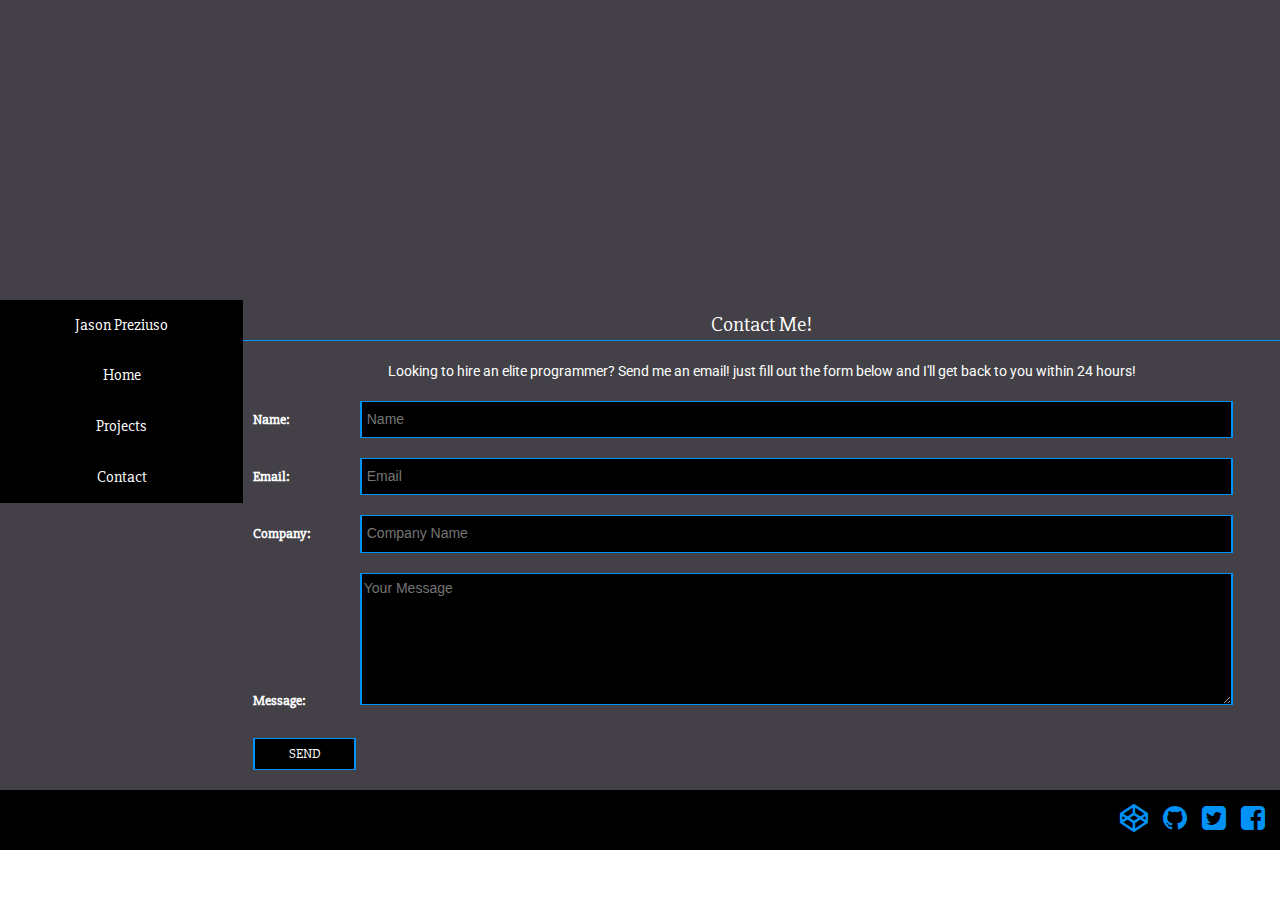
<file: contact.html>
<!DOCTYPE html>
<html lang="en">
<head>
    <meta charset="UTF-8">
    <meta name="viewport" content="width=device-width">
    <link rel="stylesheet" type="text/css" href="contact.css" />
    <link rel="stylesheet" href="bower_components/bootstrap/dist/css/bootstrap.min.css" />
    <link rel="stylesheet" href="font-awesome-4.5.0/css/font-awesome.min.css" />
    <script src="bower_components/jquery/dist/jquery.min.js"></script>
    <script src="bower_components/bootstrap/dist/js/bootstrap.min.js"></script>
    <title>Contact</title>
</head>
<body>
   <div id="wrapper">
       <header id="masthead">
       </header>
       <nav id="mainnav">
          <a id="brandName" class="navbar-brand" href="http://prez0005.edumedia.ca/mad9013/final/index.html">Jason Preziuso</a>
          <button type="button" class="navbar-toggler hidden-sm-up" data-toggle="collapse" data-target=".navbar-collapse">&#9776;</button>
            <ul class="navbar-collapse collapse navbar-toggleable-xs">
               <li><a id="navLink" href="http://prez0005.edumedia.ca/mad9013/final/index.html">Home</a></li>
               <li><a id="navLink" href="http://prez0005.edumedia.ca/mad9013/final/projects.html">Projects</a></li>
               <li><a id="navLink" href="http://prez0005.edumedia.ca/mad9013/final/contact.html">Contact</a></li>
            </ul>
      </nav>
       <main id="content">
           <form action=mailto:italia_2003_@hotmail.com method="POST" enctype="multipart/form-data">
                <fieldset>
                    <legend id="legend">Contact Me!</legend>
                    <p>Looking to hire an elite programmer? Send me an email! just fill out the form below and I'll get back to you within 24 hours!</p>
                    <div class="inputs">
                        <div class="box">
                            <label for="name">Name:</label>
                            <input type="text" id="name" placeholder="Name" />
                        </div>
                        <div class="box">
                            <label for="email">Email:</label>
                            <input type="email" id="email" placeholder="Email" />
                        </div>
                        <div class="box">
                            <label for="comp">Company:</label>
                            <input type="text" id="comp" placeholder="Company Name" />
                        </div>
                        <div class="box" id="messB">
                            <label id="messL" for="mess">Message:</label>
                            <textarea id="mess" rows="5" placeholder="Your Message"></textarea>
                        </div>
                    </div>
                    <div class="box">
                        <input type="submit" value="SEND" id="submit" />
                    </div>
                </fieldset>
           </form>
       </main>   
       <footer id="footer">
           <a href="http://www.facebook.com"><i class="fa fa-facebook-square fa-2x"></i></a>
           <a href="http://www.twitter.com"><i class="fa fa-twitter-square fa-2x"></i></a>
           <a href="http://www.github.com"><i class="fa fa-github fa-2x"></i></a>
           <a href="http://www.codepen.com"><i class="fa fa-codepen fa-2x"></i></a>
       </footer>
   </div>
</body>
</html>
</file>
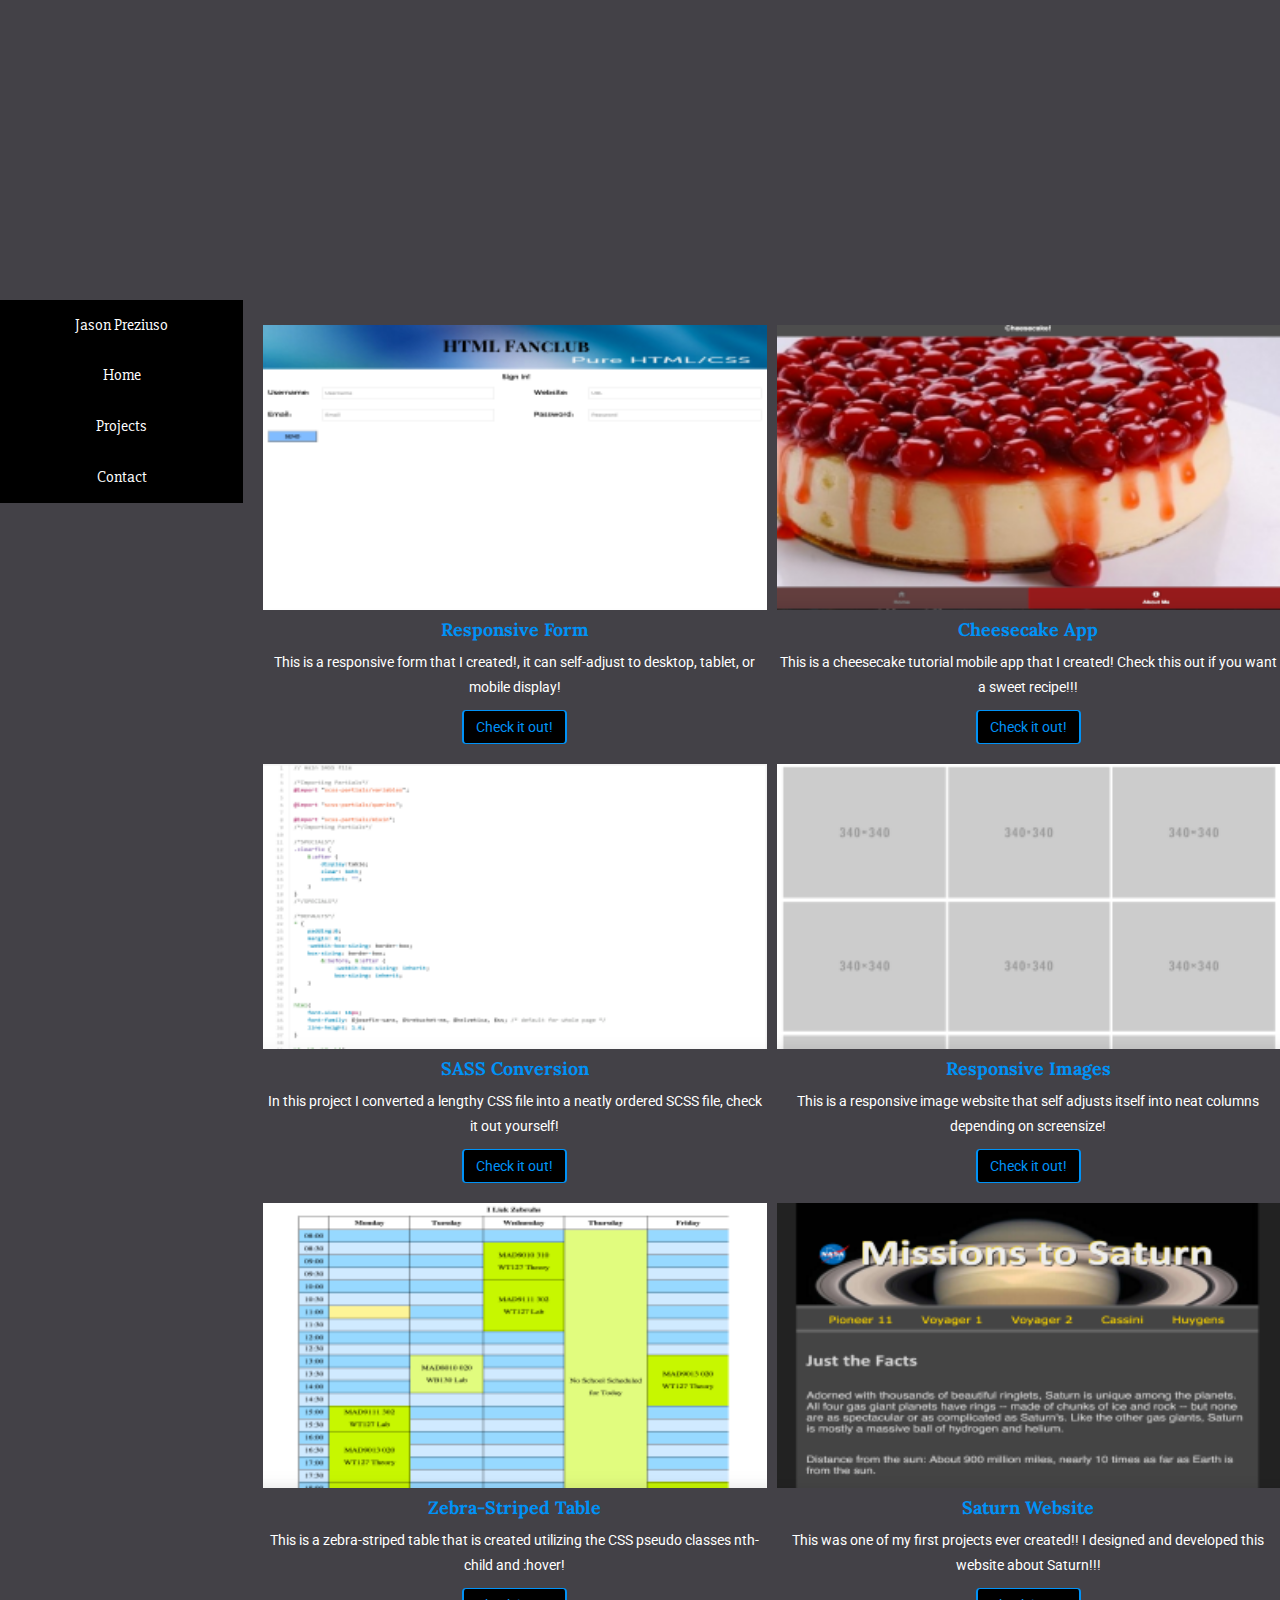
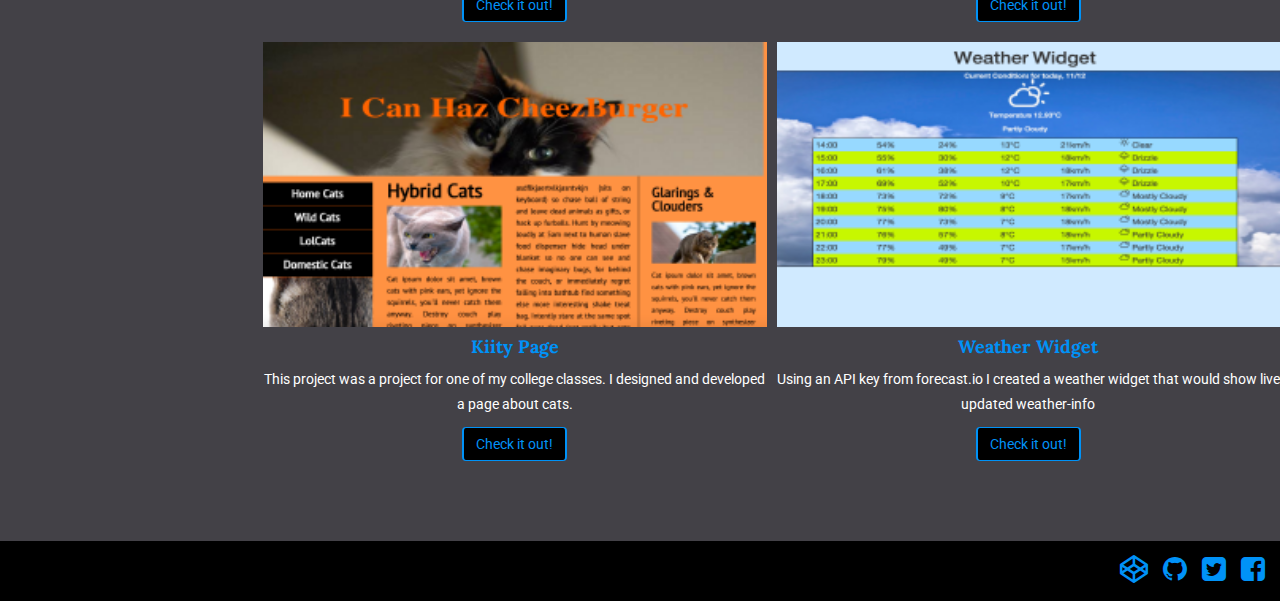
<file: projects.html>
<!DOCTYPE html><!--AHHHHHHHHHHHHH-->
<html lang="en">
<head>
    <meta charset="UTF-8">
    <meta name="viewport" content="width=device-width">
    <link rel="stylesheet" type="text/css" href="projects.css" />
    <link rel="stylesheet" href="bower_components/bootstrap/dist/css/bootstrap.min.css" />
    <link rel="stylesheet" href="font-awesome-4.5.0/css/font-awesome.min.css" />
    <script src="bower_components/jquery/dist/jquery.min.js"></script>
    <script src="bower_components/bootstrap/dist/js/bootstrap.min.js"></script>
    <title>Projects</title>
</head>
<body>
   <div id="wrapper">
       <header id="masthead">
       </header>
       <nav id="mainnav">
          <a id="brandName" class="navbar-brand" href="http://prez0005.edumedia.ca/mad9013/final/index.html">Jason Preziuso</a>
          <button type="button" class="navbar-toggler hidden-sm-up" data-toggle="collapse" data-target=".navbar-collapse">&#9776;</button>
            <ul class="navbar-collapse collapse navbar-toggleable-xs">
               <li><a id="navLink" href="http://prez0005.edumedia.ca/mad9013/final/index.html">Home</a></li>
               <li><a id="navLink" href="http://prez0005.edumedia.ca/mad9013/final/projects.html">Projects</a></li>
               <li><a id="navLink" href="http://prez0005.edumedia.ca/mad9013/final/contact.html">Contact</a></li>
            </ul>
      </nav>
       <main id="content">
          
           <div id="card1" class="card">
  <img id="projectImg" class="card-img-top" src="img/form.png" alt="Card image cap">
  <div class="card-block">
    <h4 class="card-title">Responsive Form</h4>
    <p class="card-text">This is a responsive form that I created!, it can self-adjust to desktop, tablet, or mobile display!</p>
    <a href="https://github.com/jason7564/Resp-Form" id="checkBtn" class="btn btn-primary">Check it out!</a>
  </div>
</div>
      
      <div id="card2" class="card">
  <img id="projectImg" class="card-img-top" src="img/sass.png" alt="Card image cap">
  <div class="card-block">
    <h4 class="card-title">SASS Conversion</h4>
    <p class="card-text">In this project I converted a lengthy CSS file into a neatly ordered SCSS file, check it out yourself!</p>
    <a href="https://github.com/jason7564/sass-conversion" id="checkBtn" class="btn btn-primary">Check it out!</a>
  </div>
</div>
      
      <div id="card3" class="card">
  <img id="projectImg" class="card-img-top" src="img/zebruh.png" alt="Card image cap">
  <div class="card-block">
    <h4 class="card-title">Zebra-Striped Table</h4>
    <p class="card-text">This is a zebra-striped table that is created utilizing the CSS pseudo classes nth-child and :hover!</p>
    <a href="https://github.com/jason7564/Zebra-Table" id="checkBtn" class="btn btn-primary">Check it out!</a>
  </div>
</div>
      
      <div id="card4" class="card">
  <img id="projectImg" class="card-img-top" src="img/kitty.png" alt="Card image cap">
  <div class="card-block">
    <h4 class="card-title">Kiity Page</h4>
    <p class="card-text">This project was a project for one of my college classes. I designed and developed a page about cats.</p>
    <a href="https://github.com/jason7564/mad9013-midterm" id="checkBtn" class="btn btn-primary">Check it out!</a>
  </div>
</div>
      
      <div id="card5" class="card">
  <img id="projectImg" class="card-img-top" src="img/cheesecake.png" alt="Card image cap">
  <div class="card-block">
    <h4 class="card-title">Cheesecake App</h4>
    <p class="card-text">This is a cheesecake tutorial mobile app that I created! Check this out if you want a sweet recipe!!! </p>
    <a href="https://github.com/jason7564/jQuery-Mobile-App" id="checkBtn" class="btn btn-primary">Check it out!</a>
  </div>
</div>
      
      <div id="card6" class="card">
  <img id="projectImg" class="card-img-top" src="img/respimg.png" alt="Card image cap">
  <div class="card-block">
    <h4 class="card-title">Responsive Images</h4>
    <p class="card-text">This is a responsive image website that self adjusts itself into neat columns depending on screensize!</p>
    <a href="https://github.com/jason7564/mad9013-responsive-images" id="checkBtn" class="btn btn-primary">Check it out!</a>
  </div>
</div>
      
      <div id="card7" class="card">
  <img id="projectImg" class="card-img-top" src="img/saturn.png" alt="Card image cap">
  <div class="card-block">
    <h4 class="card-title">Saturn Website</h4>
    <p class="card-text">This was one of my first projects ever created!! I designed and developed this website about Saturn!!!</p>
    <a href="https://github.com/jason7564/css-project" id="checkBtn" class="btn btn-primary">Check it out!</a>
  </div>
</div>
      
      <div id="card8" class="card">
  <img id="projectImg" class="card-img-top" src="img/weather.png" alt="Card image cap">
  <div class="card-block">
    <h4 class="card-title">Weather Widget</h4>
    <p class="card-text">Using an API key from forecast.io I created a weather widget that would show live updated weather-info</p>
    <a href="https://github.com/jason7564/Weather-Widget" id="checkBtn" class="btn btn-primary">Check it out!</a>
  </div>
</div>
       </main>   
       <footer id="footer">
           <a href="http://www.facebook.com"><i class="fa fa-facebook-square fa-2x"></i></a>
           <a href="http://www.twitter.com"><i class="fa fa-twitter-square fa-2x"></i></a>
           <a href="http://www.github.com"><i class="fa fa-github fa-2x"></i></a>
           <a href="http://www.codepen.com"><i class="fa fa-codepen fa-2x"></i></a>
       </footer>
   </div>
</body>
</html>
</file>
<file: contact.css>
/* Serif */
@import url(https://fonts.googleapis.com/css?family=Slabo+27px); /* font-family: "Slabo 27px", "Lora", serif; */
@import url(https://fonts.googleapis.com/css?family=Lora);
/* Sans-Serif */
@import url(https://fonts.googleapis.com/css?family=Roboto); /* font-family: "Roboto", "Droid Sans", sans-serif; */
@import url(https://fonts.googleapis.com/css?family=Droid+Sans);

/* Colors */
/*
Black: #000000
Charcoal: #434147
White: #FFFFFF
Blue: #00C0F7
Darker-Blue: #0092F7
*/

* {
    box-sizing: border-box;
}

/* Header */
#masthead {
    background-image: url("http://static1.squarespace.com/static/5555f62be4b0443afbe48196/t/55580f8de4b003c2510192ef/1431834509432/contact-banner.png?format=1500w");
    /* free image from http://kaleenasaidit.com/ */
    padding: 150px;
    background-size: 100% 100%;
}

/* Navigation */
#mainnav a {
    text-align: center;
    margin: auto;
    font-family: "Slabo 27px", "Lora", serif;
}

#mainnav ul li a{
    display: block;
    white-space: nowrap;
    list-style-type: none;
    padding: 14px;
    color: #FFFFFF;
    clear: both;
}

ul {
    padding-left: 0px;
}

#mainnav {
    width: 100%; 
    background-color: #000000;
}

#mainnav ul {
    table-layout: fixed;
    width: 100%;
}

#mainnav li {
    display: block;
    width: 100%;
    text-align: center;
}

#mainnav li:hover {
    background-color: #00C0F7;
}

.navbar-brand {
    width: 100%;
    text-align: center;
    color: #FFFFFF;
    display: block;
    background-color: #000000;
    float: left;
    font-family: "Slabo 27px", "Lora", serif;
}

.navbar-toggler {
    display: block;
    margin: auto;
    background-color: #0092F7;
    color: #000000;
    border: none;
    width: 35px;
}

#navLink{
    font-size: 16px;
}

/* Main Content */
#wrapper {
    background-color: #434147;
}

textarea {
    width: 100%;
    font-family: "Roboto", "Droid Sans", sans-serif;
    border: 1px solid #0092F7;
    border-left: 2px solid #0092F7;
    border-right: 2px solid #0092F7;
}


p {
    text-align: center;
    font-family: "Roboto", "Droid Sans", sans-serif;
    padding: 0 10px;
    color: #FFFFFF;
}

h1 {
    font-size: 1.5rem;
    text-align: center;
    font-family: "Slabo 27px", "Lora", serif;
}

label {
    font-family: "Slabo 27px", "Lora", serif;
    color: #FFFFFF;
}

form {
    width: 100%;
}

input {
    width: 100%;
    padding: 5px;
    font-family: "Roboto", "Droid Sans", sans-serif;
    border: 1px solid #0092F7;
    border-left: 2px solid #0092F7;
    border-right: 2px solid #0092F7;
}

#legend {
    color: #FFFFFF;
    text-align: center;
    font-family: "Slabo 27px", "Lora", serif;
    border-bottom: 1px solid #0092F7;
}

#submit {
    width: 100%;
    background-color: #000000;
    color: #FFFFFF;
    font-family: "Slabo 27px", "Lora", serif;
    border: 1px solid #0092F7;
    border-left: 2px solid #0092F7;
    border-right: 2px solid #0092F7;
}

fieldset {
    border: none;
}

input[type="text"], textarea {
    background-color : #000000; 

}

input[type="email"], textarea {
    background-color : #000000; 

}

textarea:focus, input:focus {
    color: #0092F7;
}

textarea:not(:focus), input:not(:focus) {
    color: #0092F7;
}

input, select, textarea{
    color: #0092F7;
}

/* Footer */
#footer {
    display: block;
    bottom: 0;
    margin-top: 10px;
    padding: 30px 0 30px 0;
    background-color: #000000;
}

footer p {
    color: #FFFFFF;
    font-size: 12px;
    padding: 30px 0 0 10px;
    font-family: "Roboto", "Droid Sans", sans-serif;
}

i {
    float: right;
    color: #0092F7;
    padding-right: 15px;
    margin-top: -15px;
}

/* Media Queries */

@media all and (min-width: 48em){

  /* Navigation */
    .navbar-toggler {
        display: none;
    }
    
    .navbar-brand {
        width: 19%;
        text-align: center;
        color: #FFFFFF;
        float: left;
        background-color: #000000;
        font-family: "Slabo 27px", "Lora", serif;
   }
    
    #brandName {
        font-size: 16px;
    }
    
    #mainnav ul {
        display: block;
        width: 19%;
        float: left;
        clear: both;
        text-align: center;
        padding: 0;
     }
       
    #mainnav li {
        display: block;
        width: 100%;
        text-align: center;
        float: left;
        clear: both;
        background-color: #000000;  
     }     
    
    /* Main Content */
   .inputs {
        line-height: 1.8;
        overflow: hidden;
        -webkit-column-count: 1;
        -webkit-column-gap: 75px;
        -moz-column-count: 1;
        -moz-column-gap: 75px;
        column-count: 1;
        column-gap: 75px;
    }
    
    h1 {
        font-size: 2.5rem;
        font-family: "Slabo 27px", "Lora", serif;
    }
    
    label {
        display: inline-block;
        width: 10%;
        font-family: "Slabo 27px", "Lora", serif;
    }
    
    input {
        margin: 0 0 25px 0;
        width: 85%;
        font-family: "Roboto", "Droid Sans", sans-serif;    
    }
    
    textarea {
        width: 85%;
    }
    
    #submit {
        width: 10%;
        font-family: "Slabo 27px", "Lora", serif;
    }
    
    .box {
        padding: 10px 0 10px 10px;
    }   
    
    #legend {
        padding-top: 10px;
    }
}
   
@media all and (max-width: 48em) and (min-width: 35em){
    
    /* Navigation */
    .navbar-toggler {
        display: none;
    }
    
    .navbar-brand {
        width: 19%;
        text-align: center;
        color: #FFFFFF;
        float: left;
        background-color: #000000;
        font-family: "Slabo 27px", "Lora", serif;
    }
    
    #mainnav ul {
        display: table;
        table-layout: fixed;
        width: 81%;
    }

    #mainnav li {
        display: table-cell;
        width: 33.33%;
        text-align: center;
        font-size: 12px;
    }   
    
    #mainnav ul li a {
        font-size: 14px;    
        padding: 5px;
        font-family: "Slabo 27px", "Lora", serif;
    }
    
    #brandName {
        font-size: 14px;
        padding: 5px;
        height: 22px;
    }
    
    /* Main Content */
    .inputs {
        line-height: 1.8;
        overflow: hidden;
        -webkit-column-count: 2;
        -webkit-column-gap: 75px;
        -moz-column-count: 2;
        -moz-column-gap: 75px;
        column-count: 2;
        column-gap: 75px;
        padding-left: 10px;
    }
    
    h1 {
        font-size: 2rem;
        font-family: "Slabo 27px", "Lora", serif;
    }
    
    input {
        margin: 0 0 25px 0;
        font-family: "Roboto", "Droid Sans", sans-serif;
    }
    
    #messB {
        padding-right: 20px;
    }
    
    label {
        font-size: 12px;
        font-family: "Slabo 27px", "Lora", serif;
    }
    
    #submit {
        width: 25%;
        float: right;
        margin-bottom: 10px;
        font-family: "Slabo 27px", "Lora", serif;
        margin-right: 20px;
        border: 1px solid #0092F7;
        border-left: 2px solid #0092F7;
        border-right: 2px solid #0092F7;
    }
    
    .box {
        padding: 5px;
    }
    
    #mess {
        margin-top: 10px;
    }

    /* Footer */
    #footer {
        text-align: center;
        font-family: "Roboto", "Droid Sans", sans-serif;
    }
    
    i {
        width: 25%;
    }
}

@media all and (max-width: 35em){

    #content {
        text-align: center;
    }
    
    #footer {
        text-align: center;
        font-family: "Roboto", "Droid Sans", sans-serif;
    }
    
    i {
        width: 25%;
    }
    
    #legend {
        padding-top: 10px;
    }
    
    .box label {
        display: none;
    }
    
    .box {
        padding: 10px;
    }
}
</file>
<file: projects.css>
/* Serif */
@import url(https://fonts.googleapis.com/css?family=Slabo+27px); /* font-family: "Slabo 27px", "Lora", serif; */
@import url(https://fonts.googleapis.com/css?family=Lora);
/* Sans-Serif */
@import url(https://fonts.googleapis.com/css?family=Roboto); /* font-family: "Roboto", "Droid Sans", sans-serif; */
@import url(https://fonts.googleapis.com/css?family=Droid+Sans);

/* Colors */
/*
Black: #000000
Charcoal: #434147
White: #FFFFFF
Blue: #00C0F7
Darker-Blue: #0092F7
*/

* {
    box-sizing: border-box;
}

/* Header */
#masthead {
    background-image: url("http://www.craneblogger.com/wp-content/uploads/2010/01/coolest-tower-crane-15.jpg");
    /* free image from http://www.craneblogger.com/ */
    padding: 150px;
    background-size: 100% 100%;
}

/* Navigation */
#mainnav a {
    text-align: center;
    margin: auto;
}

#mainnav ul li a{
    display: block;
    white-space: nowrap;
    list-style-type: none;
    padding: 14px;
    color: #FFFFFF;
    clear: both;
    font-family: "Slabo 27px", "Lora", serif;
}

ul {
    padding-left: 0px;
}

#mainnav {
    width: 100%; 
    background-color: #000000;
}

#mainnav ul {
    table-layout: fixed;
    width: 100%;
}

#mainnav li {
    display: block;
    width: 100%;
    text-align: center;
}

#mainnav li:hover {
    background-color: #00C0F7;
}

.navbar-brand {
    width: 100%;
    text-align: center;
    color: #FFFFFF;
    display: block;
    background-color: #000000;
    float: left;
    font-family: "Slabo 27px", "Lora", serif;
}

.navbar-toggler {
    display: block;
    margin: auto;
    background-color: #0092F7;
    color: #000000;
    border: none;
    width: 35px;
}

#navLink{
    font-size: 16px;
}

/* Main Content */
#content {
    overflow: hidden;
    -webkit-column-count: 1;
    -webkit-column-gap: 10px;
    -moz-column-count: 1;
    -moz-column-gap: 10px;
    column-count: 1;
    column-gap: 10px;
    padding: 10px;
    text-align: center;
}

#wrapper {
        background-color: #434147;
}

 #projectImg{
    width: 100%;
}

.card-title {
    font-family: "Lora", "Slabo 27px", serif;
    font-weight: 900;
    color: #0092F7;
}

.card-text {
    font-family: "Roboto", "Droid Sans", sans-serif;
    color: #FFFFFF;
}

#checkBtn{
    font-family: "Roboto", "Droid Sans", sans-serif;
    background-color: #000000;
    color: #0092F7;
    border: 1px solid #0092F7;
    border-left: 2px solid #0092F7;
    border-right: 2px solid #0092F7;
}

/* Footer */
#footer {
    display: block;
    bottom: 0;
    margin-top: 10px;
    padding: 30px 0 30px 0;
    background-color: #000000;
}

footer p {
    color: #FFFFFF;
    font-size: 12px;
    font-family: "Roboto", "Droid Sans", sans-serif;
    padding: 30px 0 0 10px;
}

i {
    float: right;
    color: #0092F7;
    padding-right: 15px;
    margin-top: -15px;
}

/* Media Queries */

@media all and (min-width: 48em){

  /* Navigation */
    .navbar-toggler {
        display: none;
    }
    
    .navbar-brand {
        width: 19%;
        text-align: center;
        color: #FFFFFF;
        float: left;
        background-color: #000000;
    }
    
    #brandName {
        font-size: 16px;
    }
    
    #mainnav ul {
        display: block;
        width: 19%;
        float: left;
        clear: both;
        text-align: center;
        padding: 0;
    }
     
    #mainnav li {
        display: block;
        width: 100%;
        text-align: center;
        float: left;
        clear: both;
        background-color: #000000;  
    }     
    
    /* Main Content */
    #content {
        line-height: 1.8;
        overflow: hidden;
        -webkit-column-count: 2;
        -webkit-column-gap: 10px;
        -moz-column-count: 2;
        -moz-column-gap: 10px;
        column-count: 2;
        column-gap: 10px;
        padding: 25px 0 0 20px;
     }
    
    #projectImg{
        width: 100%;
    }
    
    #card5 {
    margin-top: 100px;
    }
    
    .card {
        padding-bottom: 20px;
    }
}
   
@media all and (max-width: 48em) and (min-width: 35em){
    
    /* Navigation */
    .navbar-toggler {
        display: none;
    }
    
    .navbar-brand {
        width: 19%;
        text-align: center;
        color: #FFFFFF;
        float: left;
        background-color: #000000;
    }
    
    #mainnav ul {
        display: table;
        table-layout: fixed;
        width: 81%;
    }

    #mainnav li {
        display: table-cell;
        width: 33.33%;
        text-align: center;
        font-size: 12px;
    }   
    
    #mainnav ul li a {
        font-size: 14px;    
        padding: 5px;
    }
    
    #brandName {
        font-size: 14px;
        padding: 5px;
        height: 22px;
    }
    
    /* Main Content */
    #content {
        line-height: 1.8;
        overflow: hidden;
        -webkit-column-count: 4;
        -webkit-column-gap: 10px;
        -moz-column-count: 4;
        -moz-column-gap: 10px;
        column-count: 4;
        column-gap: 10px;
        height: auto;
    }
    
    p {
        font-size: 12px;
    }
    
    #card2 {
    margin-bottom: 25px;
    }
    
    #card5 {
    margin-top: 100px;
    }
    
    #card7 {
    margin-top: 100px;
    }
    
    .card {
        padding-bottom: 20px;
    }
    
    
    /* Footer */
    #footer {
    display: block;
    bottom: 0;
    margin-top: 10px;
    padding: 30px 0 30px 0;
    background-color: #000000;
    }
    
    i {
        width: 25%;
    }
}

@media all and (max-width: 35em){

    #content {
        text-align: center;
    }
    
     #footer {
    display: block;
    bottom: 0;
    margin-top: 10px;
    padding: 30px 0 30px 0;
    background-color: #000000;
    }
    
    i {
        width: 25%;
    }
    
    .card {
        padding-bottom: 20px;
    }
}
</file>
